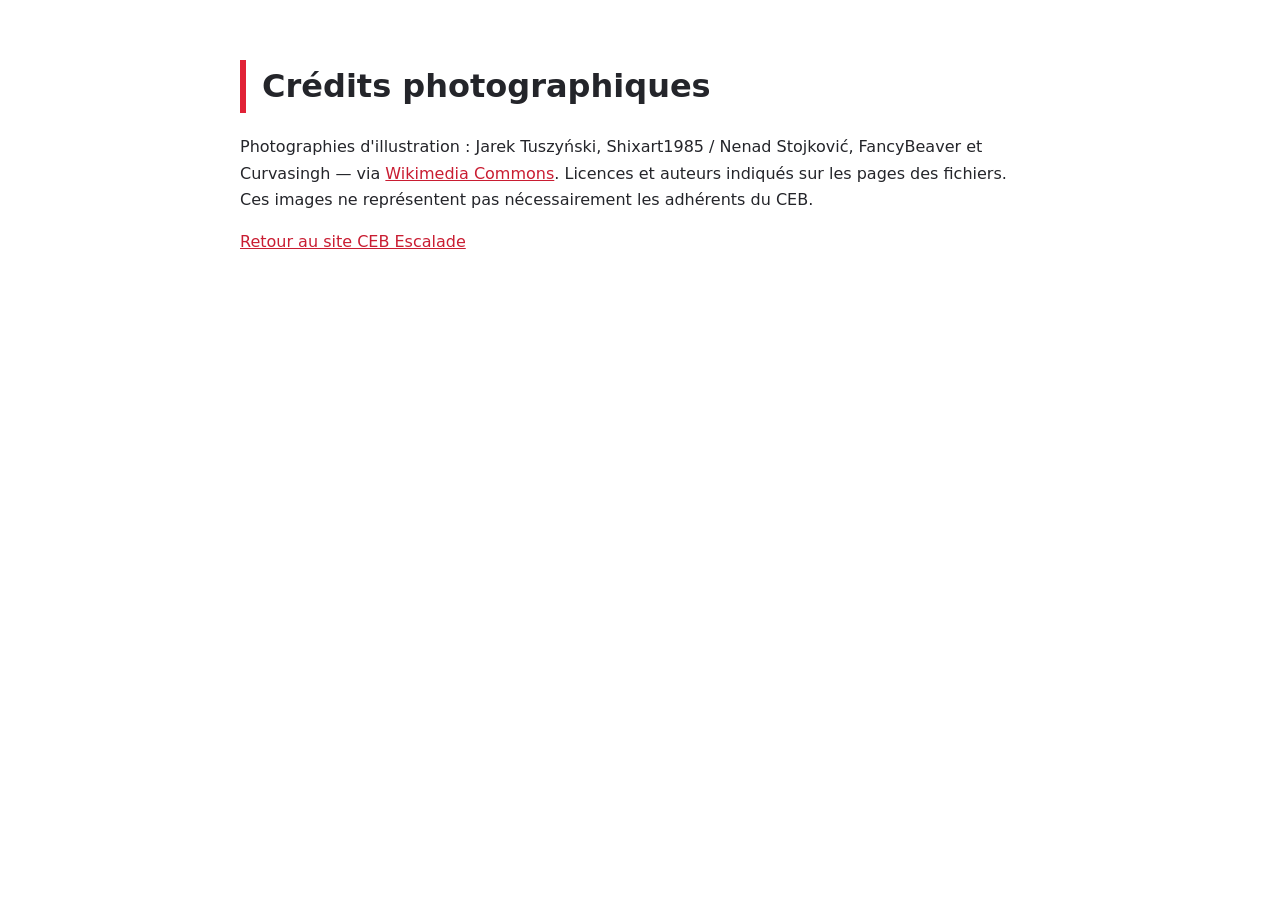
<file: credits.html>
<!doctype html><html lang="fr"><head><meta charset="utf-8"><meta name="viewport" content="width=device-width,initial-scale=1"><title>Crédits photographiques — CEB Escalade</title><style>body{font:16px/1.65 system-ui,Arial,sans-serif;max-width:800px;margin:60px auto;padding:0 20px;color:#24252a}a{color:#c91d32}h1{border-left:6px solid #e12236;padding-left:16px}</style></head><body><h1>Crédits photographiques</h1><p>Photographies d'illustration : Jarek Tuszyński, Shixart1985 / Nenad Stojković, FancyBeaver et Curvasingh — via <a href="https://commons.wikimedia.org/" target="_blank" rel="noopener">Wikimedia Commons</a>. Licences et auteurs indiqués sur les pages des fichiers. Ces images ne représentent pas nécessairement les adhérents du CEB.</p><p><a href="./">Retour au site CEB Escalade</a></p></body></html>
</file>
